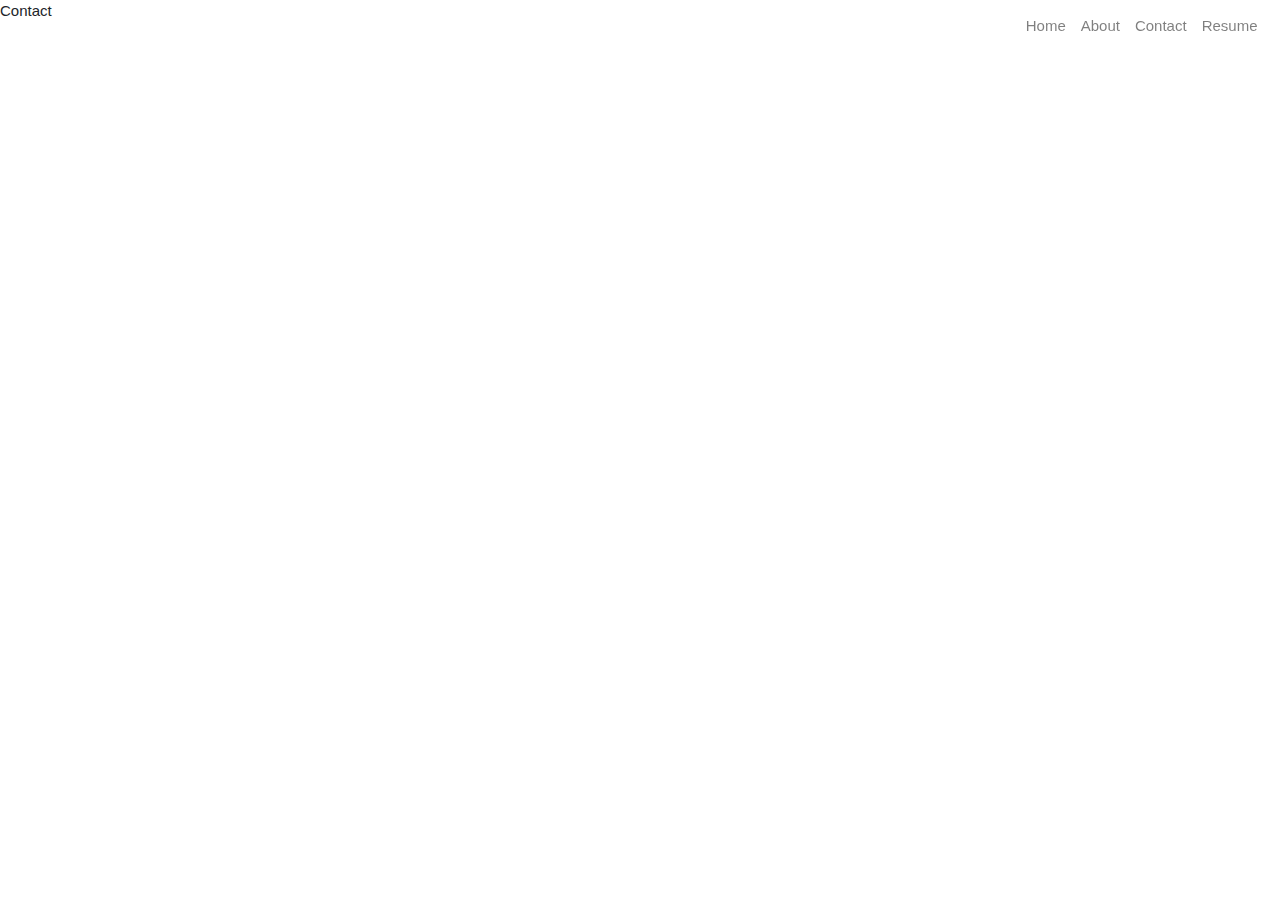
<file: contact.html>
<!DOCTYPE html>
<html>
  <head>
      <meta charset="utf-8">
      <meta name="viewport" content="width=device-width, initial-scale=1, shrink-to-fit=no">
      <title>Contact</title>
      <link rel="stylesheet" href="https://www.w3schools.com/w3css/4/w3.css">
      <link rel="stylesheet" href="https://stackpath.bootstrapcdn.com/bootstrap/4.3.1/css/bootstrap.min.css" integrity="sha384-ggOyR0iXCbMQv3Xipma34MD+dH/1fQ784/j6cY/iJTQUOhcWr7x9JvoRxT2MZw1T" crossorigin="anonymous">
      <link rel="stylesheet" href="style.css">
      <script src="animations.js"></script>
  </head>

  <body class="body">

      <div class ="container-fluid">
          <div class="navbar fixed-top navbar-expand-lg navbar-light" style="background-color: transparent">


              <button class="navbar-toggler" type="button" data-toggle="collapse" data-target="#navbarSupportedContent">
                  <span class="navbar-toggler-icon"></span>
              </button>

              <div class="collapse navbar-collapse" id="navbarSupportedContent">
                  <ul class="navbar-nav ml-auto">
                      <li class="nav-item">
                        <a class="nav-link" href="website.html">Home</a>
                      </li>
                      <li class="nav-item dropdown">
                        <a class="nav-link" href="about.html">About</a>
                      </li>
                      <li class="nav-item">
                        <a class="nav-link" href="contact.html">Contact</a>
                      </li>
                      <li class="nav-item">
                        <a class="nav-link" href="#">Resume</a>
                      </li>
                  </ul>
              </div>
            </div>
        </div>
        <div class="animated-text">Contact</div>
        <script src="https://code.jquery.com/jquery-3.3.1.slim.min.js" integrity="sha384-q8i/X+965DzO0rT7abK41JStQIAqVgRVzpbzo5smXKp4YfRvH+8abtTE1Pi6jizo" crossorigin="anonymous"></script>
        <script src="https://cdnjs.cloudflare.com/ajax/libs/popper.js/1.14.7/umd/popper.min.js" integrity="sha384-UO2eT0CpHqdSJQ6hJty5KVphtPhzWj9WO1clHTMGa3JDZwrnQq4sF86dIHNDz0W1" crossorigin="anonymous"></script>
        <script src="https://stackpath.bootstrapcdn.com/bootstrap/4.3.1/js/bootstrap.min.js" integrity="sha384-JjSmVgyd0p3pXB1rRibZUAYoIIy6OrQ6VrjIEaFf/nJGzIxFDsf4x0xIM+B07jRM" crossorigin="anonymous"></script>

  </body>
</html>
</file>
<file: style.css>
#background {
    width: 100%;
    height: 100%;
    position: fixed;
    left: 0px;
    top: 0px;
    z-index: -1; /* Ensure div tag stays behind content; -999 might work, too. */
}

@keyframes topFadeIn {
      0% {
        position: absolute;
        top: -3rem;
        opacity: 0;
      }

      100% {
        position: absolute;
        top: 0%;
        opacity: 1;
      }

}

@keyframes leftFadeIn {
      0% {
        position: absolute;
        left: -5rem;
        opacity: 0;
      }
      100% {
        position: absolute;
        left: 0%;
        opacity: 1;
      }
}

.container-fluid {
  font-family: 'Open Sans', sans-serif;
  background-color: transparent;
}

.animated-text{
  text-align: left;
  text-align-last: left;
}

.hello-text {
  font-family: 'Open Sans', sans-serif;
  margin-left: 20%;
  margin-right: 20%;
  margin-top: 200px;
  animation-name: topFadeIn;
  animation-duration: 1s;
}

.welcome-text {
  font-family: 'Open Sans', sans-serif;
  margin-left: 20%;
  margin-right: 20%;
  animation-name: leftFadeIn;
  animation-fill-mode: both;
  animation-delay: 1s;
  animation-duration: 1s;
}
</file>
